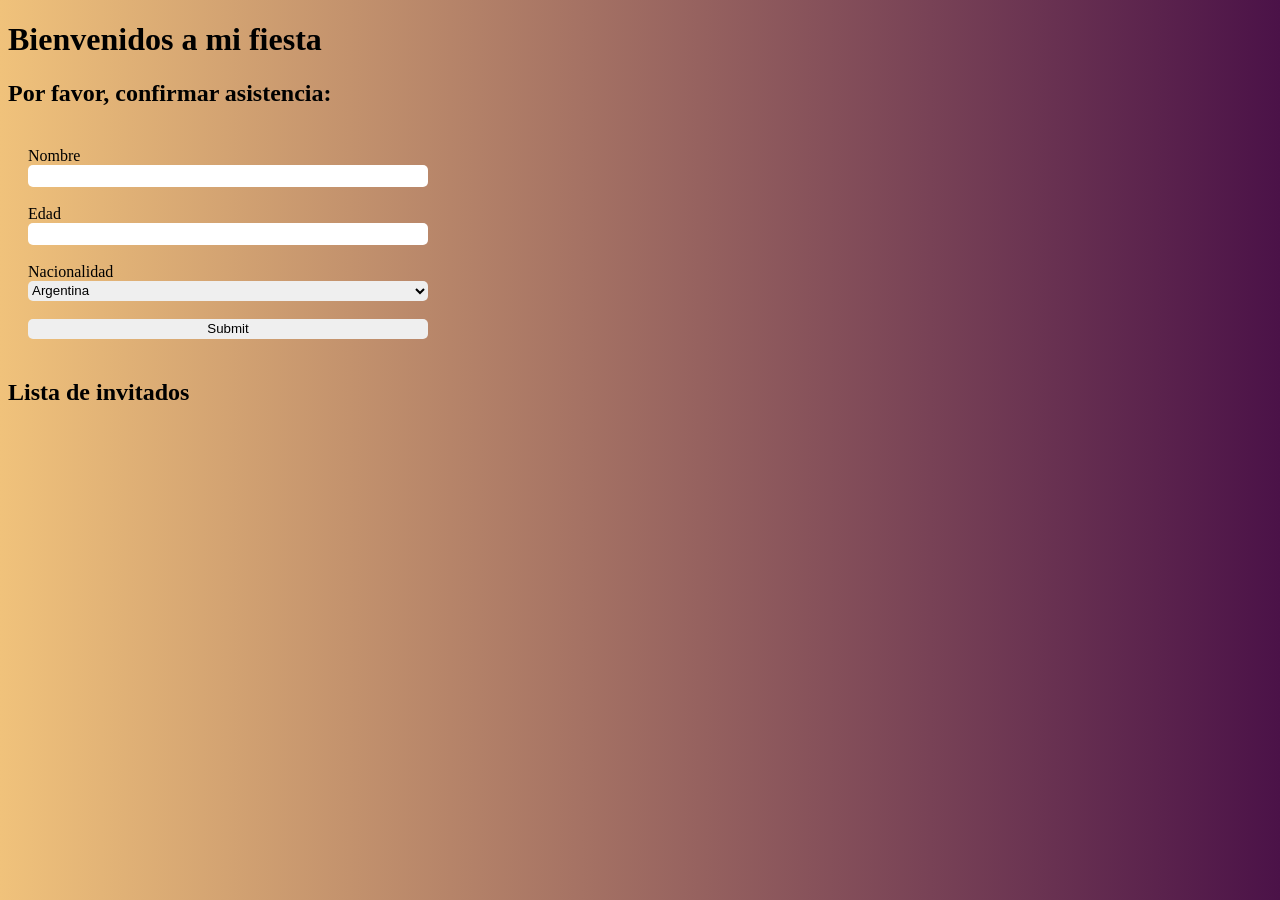
<file: Ejercicio2/formulario.html>
<!DOCTYPE html>
<html lang="en">

<head>
  <meta charset="UTF-8">
  <meta http-equiv="X-UA-Compatible" content="IE=edge">
  <meta name="viewport" content="width=device-width, initial-scale=1.0">
  <link rel="stylesheet" type="text/css" media="screen" href="styles.css">
  <title>Formulario</title>
</head>
<body>
  <h1>Bienvenidos a mi fiesta</h1>
  <h2>Por favor, confirmar asistencia:</h2>

  <!-- No se realizaron cambios en el HTML -->
  <form class="formulario">
    Nombre <input type="text" name="name" id="name">
    <br />
    Edad <input type="number" name="age" id="age">
    <br />

    Nacionalidad
    <select name="nationality" id="nationality">
      <option value="ar">Argentina</option>
      <option value="mx">Mexicana</option>
      <option value="per">Peruana</option>
      <option value="vnzl">Venezolana</option>
    </select>
    <br />
    <input type="submit">
  </form>

  <div class="lista-de-invitados">
    <h2>Lista de invitados</h2>
  </div>

  <script src="formulario.js"></script>
</body>

</html>
</file>
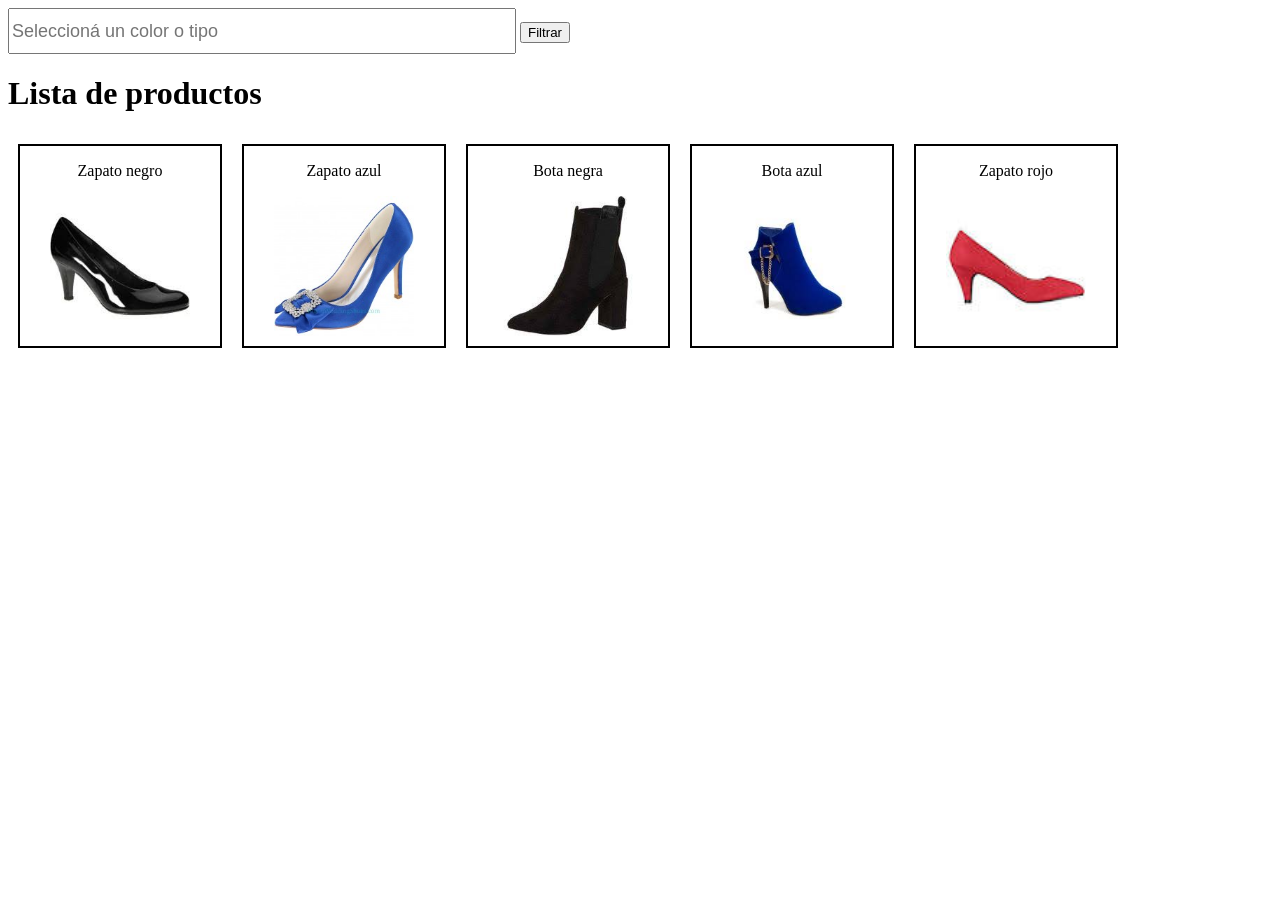
<file: Ejercicio3/filtro.html>
<!DOCTYPE html>
<html lang="en">

<head>
  <meta charset="UTF-8">
  <meta name="viewport" content="width=device-width, initial-scale=1.0">
  <meta http-equiv="X-UA-Compatible" content="ie=edge">
  <link rel="stylesheet" href="filtro.css">
  <title>Filtros en JS</title>
</head>

<body>

  <div>
      <input type="text" placeholder="Seleccioná un color o tipo">
      <button>Filtrar</button>
      <h1>Lista de productos </h1>
      <div id="lista-de-productos">
    </div>
  </div>
  <script src="filtro.js"></script>
</body>

</html>
</file>
<file: Ejercicio2/styles.css>
body {
  background: #f0c27b; /* fallback for old browsers */
  background: -webkit-linear-gradient(to right, #f0c27b, #4b1248); /* Chrome 10-25, Safari 5.1-6 */
  background: linear-gradient(to right, #f0c27b, #4b1248); /* W3C, IE 10+/ Edge, Firefox 16+, Chrome 26+, Opera 12+, Safari 7+ */
}

.formulario {
  padding: 20px;
  display: flex;
  flex-direction: column;
  width: 400px;
}

.formulario input, select {
  border: none;
  height: 20px;
  border-radius: 5px;
}

.error {
  background-color: red;
}

.elemento-lista {
  color: #4b1248;
  font-family: Verdana;
  margin: 10px 0;
  border: 5px solid #4b1248;
  border-radius: 5px;
  padding: 0 5px;
  width: 400px;
  margin: 20px
}

.elemento-lista input {
  border: none;
  background: none;
  color: #4b1248;
  font-family: Verdana;
  margin: 10px 0;
  font-size: 16px;
}
</file>
<file: Ejercicio3/filtro.css>
input {
  width: 500px;
  height: 40px;
  font-size: 18px;
}

#lista-de-productos {
  display: flex
}

.producto {
  width: 200px;
  height: 200px;
  margin: 10px;
  border: 2px solid black;
  display: flex;
  flex-direction: column;
  align-items: center;
}

.producto img {
  width: 70%;
  height: auto
}
</file>
